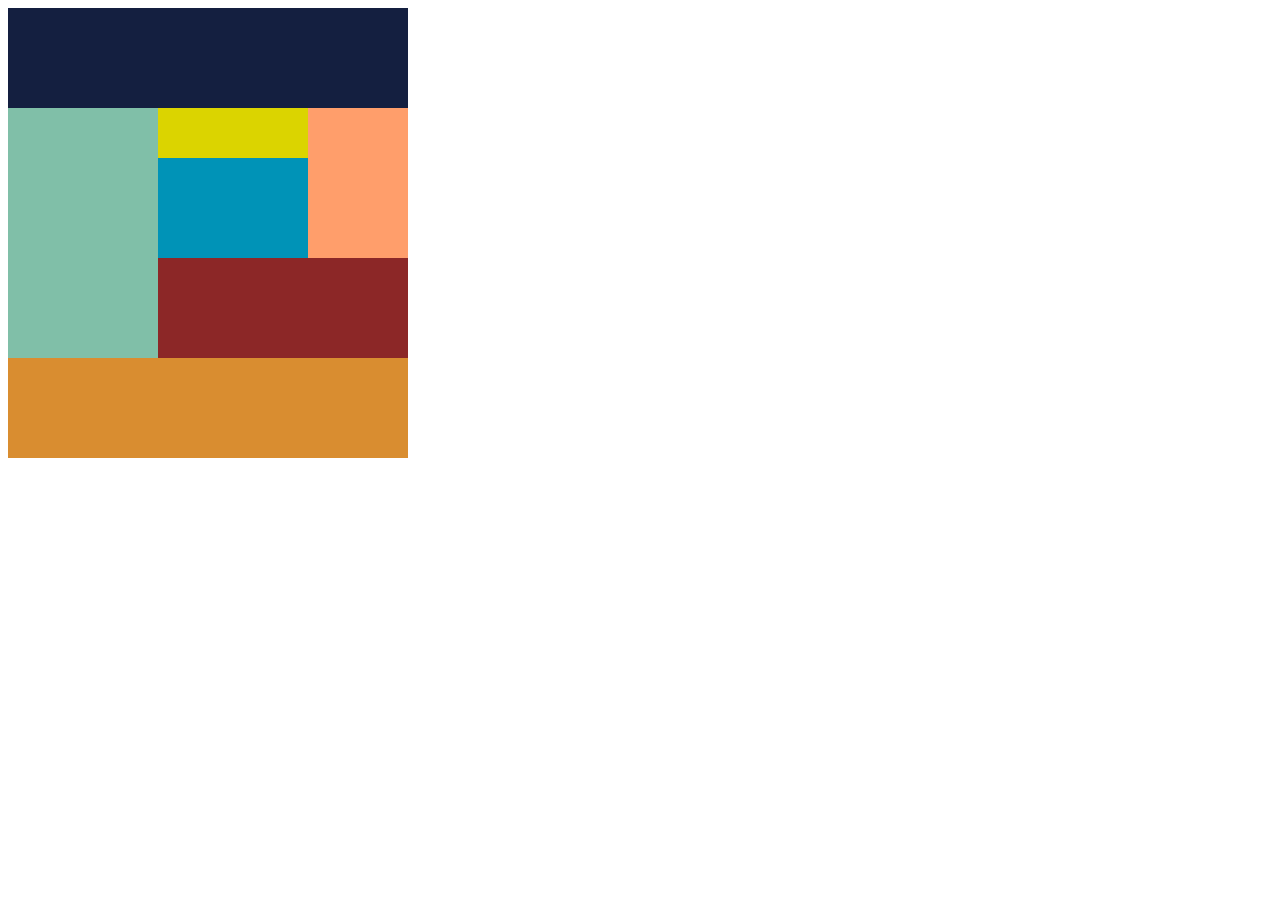
<file: PHPjob/1-1/index.html>
<!DOCTYPE html>
<html lang="en">
<head>
    <meta charset="UTF-8">
    <meta http-equiv="X-UA-Compatible" content="IE=edge">
    <meta name="viewport" content="width=device-width, initial-scale=1.0">
    <title>Document</title>
    <link rel="stylesheet" href="css/style.css">
</head>
<body>
    <div class="header"></div>
    <div class="main clearfix clear">
            <div class="box1 clear"></div>
            <div class="container clear">
                <div class="box2 clearfix clear"></div>
                    <div class="cotainer2 clear">
                            <div class="container3 clearfix">    
                                <div class="box3"></div>
                                <div class="box4"></div>
                            </div>         
                        <div class="box5"></div> 
                    </div>    
            </div>
    </div>  
    <div class="footer"></div>  
</body>
</html>
</file>
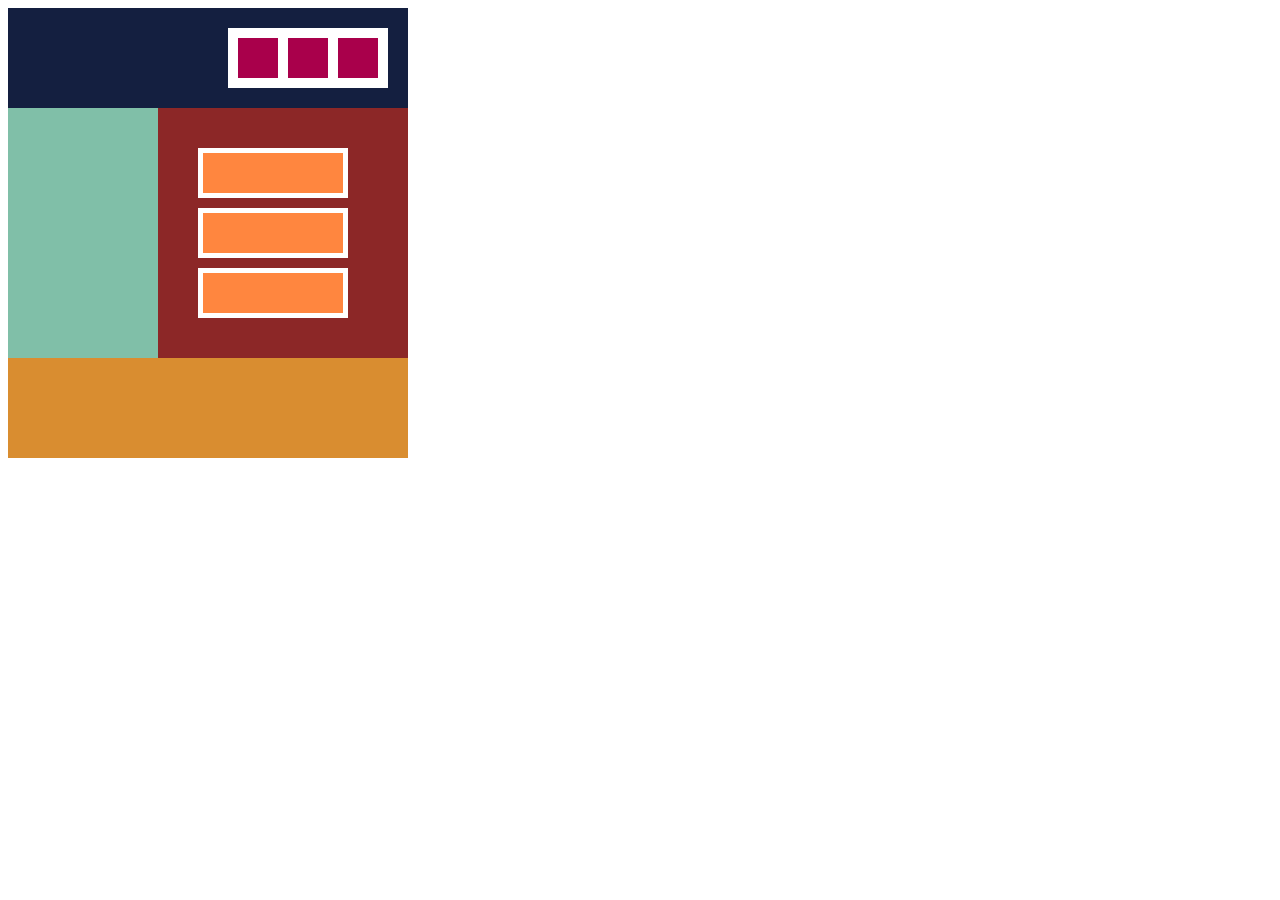
<file: PHPjob/1/index.html>
<!DOCTYPE html>
<html lang="en">
<head>
    <meta charset="UTF-8">
    <meta http-equiv="X-UA-Compatible" content="IE=edge">
    <meta name="viewport" content="width=device-width, initial-scale=1.0">
    <title>Document</title>
    <link rel="stylesheet" href="css/style.css">
</head>
<body>
    <div class="header">
        <div class="container">
            <div class="sbox1 clear"></div>
            <div class="sbox2 clear"></div>
            <div class="sbox3 clear"></div>
        </div> 
    </div>       
        <div class="main clearfix">
            <div class="box1 clear"></div>
            <div class="box2 clear">
                <div class="container2">
                    <div class="mbox1"></div>
                    <div class="mbox2"></div>
                    <div class="mbox3"></div>
                </div>
            </div>        
        </div>    
    <div class="footer"></div>
</body>
</html>
</file>
<file: PHPjob/1-1/css/style.css>
.clearfix:after {
    content: "";
    display: block;
    clear: both;
}
.header{
    width: 400px;
    height: 100px;
    background-color: #141f40;
}
.box1{
    width: 150px;
    height: 250px;
    background-color: #80bfa8;
    float: left;
}
.box2{
    width: 100px;
    height: 150px;
    background-color: #ff9e6b;
    float: right;
}
.box3{
    width: 150px;
    height: 50px;
    background-color: #dbd400;
}
.box4{
    width: 150px;
    height: 100px;
    background-color: #0093b7;
}
.box5{
    width: 250px;
    height: 100px;
    background-color: #8c2727;
}
.footer{
    width: 400px;
    height: 100px;
    background-color: #d98d30;
}
.container{
    float: left;
}
.container2{
    float: left;
}

@media screen and (max-width: 767px) {
    .header{
        width: 300px;    
    }
    .box1{
        width: 100px;
    }
    .box2{
        width: 75px;
    }
    .box3{
        width: 125px;
    }
    .box4{
        width: 125px;
    }
    .box5{
        width: 200px;
    }
    .footer{
        width: 300px;
    }
}

@media screen and (max-width: 479px) {
    .header{
        width: 150px;    
    }
    .clear{
        clear: both;
    }
    .box1{
        width: 150px;
        height: 100px;
    }
    .box2{
        width: 150px;
        height: 100px;
    }
    .box3{
        width: 150px;
    }
    .box4{
        width: 150px;
    }
    .box5{
        width: 150px;
    }
    .footer{
        width: 150px;
    }
}
</file>
<file: PHPjob/1/css/style.css>
.clearfix:after {
    content: "";
    display: block;
    clear: both;
}
 .header{
     width: 400px;
     height: 100px;
     background-color: #141f40;
     position: relative;
 }
 .container{
     position: absolute;
     bottom: 20px;
     right: 20px;
 }
 .sbox1,
 .sbox3{
     width: 40px;
     height: 40px;
     background-color: #a9004b;
     border: 10px #fff solid;
     float: left;
 }
 .sbox2{
     width: 40px;
     height: 40px;
     background-color: #a9004b;
     border-top: 10px #fff solid;
     border-bottom: 10px #fff solid;
     float: left;
 }

 .box1{
     width: 150px;
     height: 250px;
     background-color: #80bfa8;
     float: left;
 }
 .box2{
     width: 250px;
     height: 250px;
     background-color: #8c2727;
     position: relative;
     float: left;
 }
 .container2{
     position: absolute;
     bottom: 40px;
     right: 60px;
 }
 .mbox1,
 .mbox2,
 .mbox3{
     width: 140px;
     height: 40px;
     background-color: #ff863f;
     border: 5px #fff solid;
 }
 .mbox2{
     margin: 10px 0;
 }
 .footer{
     width: 400px;
     height: 100px;
     background-color: #d98d30;
 }

 @media screen and (max-width: 479px) {
     .header{
         width: 200px;
         height: 220px;
     }
     .clear{
         clear: both;
     }
     .container{
         top: 30px;
         right: 70px;
     }
     .sbox2{
         border-left: 10px #fff solid;
         border-right: 10px #fff solid;
         border-top: none;
         border-bottom: none;
     }
    
     .box1{
         width: 200px;
         height: 100px;
     }
     .box2{
         width: 200px;
         height: 220px;
     }
     .container2{
         left: 30px;
         top: 20px;
     }
     .mbox1,
     .mbox2,
     .mbox3{
         width: 130px;
     }
     .footer{
         width: 200px;
     }
 }
</file>
